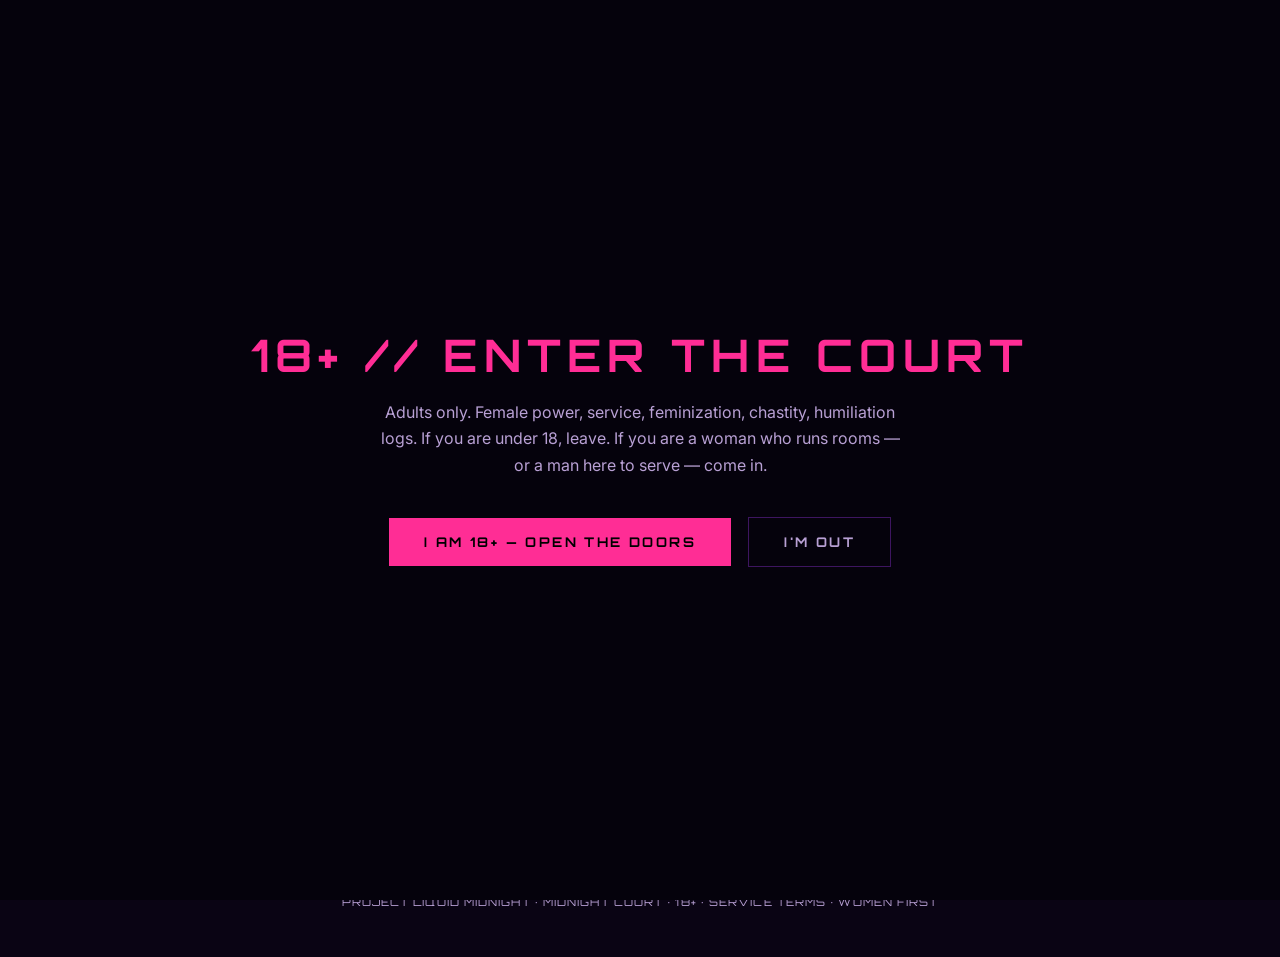
<file: index.html>
<!DOCTYPE html>
<html lang="en">
<head>
  <meta charset="UTF-8" />
  <meta name="viewport" content="width=device-width, initial-scale=1.0" />
  <title>Midnight Court // Woman Bosses</title>
  <link rel="preconnect" href="https://fonts.googleapis.com">
  <link href="https://fonts.googleapis.com/css2?family=Orbitron:wght@500;700;900&family=Playfair+Display:ital,wght@0,400;0,700;1,400&family=Inter:wght@400;600&display=swap" rel="stylesheet">
  <link rel="stylesheet" href="css/court.css" />
</head>
<body>
  <div id="age-gate">
    <h1>18+ // ENTER THE COURT</h1>
    <p>Adults only. Female power, service, feminization, chastity, humiliation logs. If you are under 18, leave. If you are a woman who runs rooms — or a man here to serve — come in.</p>
    <div>
      <button class="gate-btn enter" type="button" onclick="enterCourt()">I am 18+ — open the doors</button>
      <button class="gate-btn leave" type="button" onclick="leaveCourt()">I'm out</button>
    </div>
  </div>
  <header>
    <a class="logo" href="index.html">MIDNIGHT <span>COURT</span></a>
    <nav>
      <a class="active" href="index.html">Home</a>
      <a href="stories.html">Stories</a>
      <a href="rants.html">Talk Shit</a>
      <a href="service.html">Use Me</a>
      <a href="journey.html">His Journey</a>
      <a href="gallery.html">Humiliation</a>
      <a href="challenges.html">Challenge Him</a>
    </nav>
  </header>
  <main>
    <h1>Woman bosses. No apology.</h1>
    <p class="lede">This court belongs to women who build, command, and take the room. Write the win. Talk shit. Put a man to work. Dress him. Lock him. Send him home in a cage.</p>
    <div class="cta-row">
      <a class="solid" href="service.html">Put him to work</a>
      <a href="challenges.html">Issue a challenge</a>
      <a href="stories.html">Write a story</a>
      <a href="gallery.html">See the gallery</a>
    </div>
    <div class="rule">
      <strong>Standing rule.</strong> If Kyle is working for a woman — labour, butler duty, girls’ night, errands, code, anything — he works in a chastity cage. No lock, no shift. Non-negotiable.
    </div>
    <div class="grid-2">
      <article class="card">
        <h3>Empowerment archive</h3>
        <p>Women write the takeovers, the nights they stopped asking permission, the rooms they owned.</p>
        <p class="meta"><a href="stories.html">Open stories →</a></p>
      </article>
      <article class="card">
        <h3>Talk shit</h3>
        <p>Roast men, systems, fake allies, other women, or the idiot who built this site. Honesty over branding.</p>
        <p class="meta"><a href="rants.html">Open the pit →</a></p>
      </article>
      <article class="card">
        <h3>Servitude</h3>
        <p>Free labour for women. Butler for a girls’ night. Dress him as one of the girls if that is the brief. Cage on.</p>
        <p class="meta"><a href="service.html">Issue a work order →</a></p>
      </article>
      <article class="card">
        <h3>Public log + proof</h3>
        <p>Feminism journey in writing. Humiliation photos when you demand them. Challenges stay open until done.</p>
        <p class="meta"><a href="journey.html">Read the log →</a> · <a href="gallery.html">Gallery →</a></p>
      </article>
    </div>
    <p class="meta">Orders go to kyle89roberts@gmail.com</p>
  </main>
  <footer>Project Liquid Midnight · Midnight Court · 18+ · <a href="service.html">Service terms</a> · Women first</footer>
  <script src="js/court.js"></script>
</body>
</html>
</file>
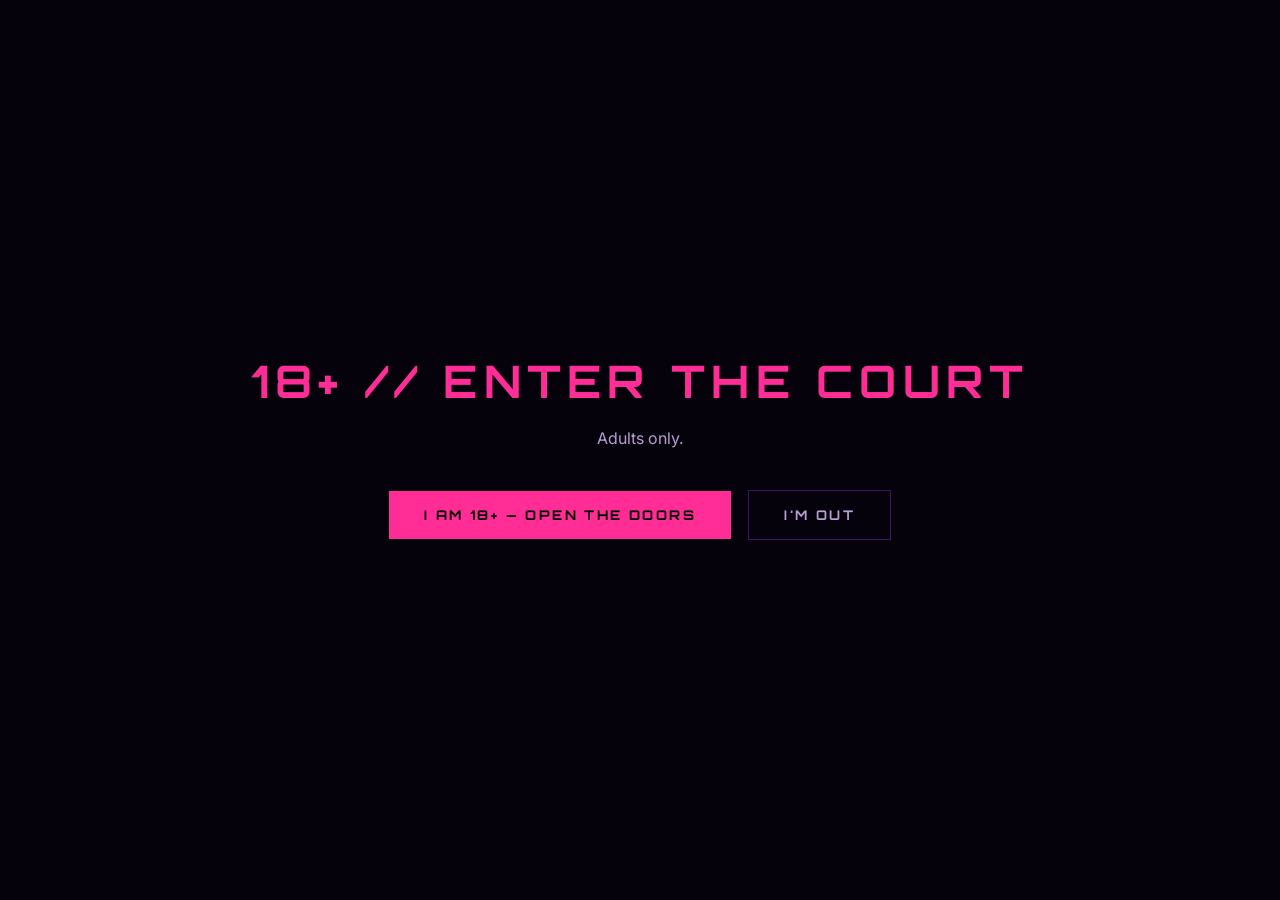
<file: challenges.html>
<!DOCTYPE html>
<html lang="en">
<head>
  <meta charset="UTF-8" />
  <meta name="viewport" content="width=device-width, initial-scale=1.0" />
  <title>Challenges // Midnight Court</title>
  <link rel="preconnect" href="https://fonts.googleapis.com">
  <link href="https://fonts.googleapis.com/css2?family=Orbitron:wght@500;700;900&family=Playfair+Display:ital,wght@0,400;0,700;1,400&family=Inter:wght@400;600&display=swap" rel="stylesheet">
  <link rel="stylesheet" href="css/court.css" />
</head>
<body>
  <div id="age-gate">
    <h1>18+ // ENTER THE COURT</h1>
    <p>Adults only.</p>
    <div>
      <button class="gate-btn enter" type="button" onclick="enterCourt()">I am 18+ — open the doors</button>
      <button class="gate-btn leave" type="button" onclick="leaveCourt()">I'm out</button>
    </div>
  </div>
  <header>
    <a class="logo" href="index.html">MIDNIGHT <span>COURT</span></a>
    <nav>
      <a href="index.html">Home</a>
      <a href="stories.html">Stories</a>
      <a href="rants.html">Talk Shit</a>
      <a href="service.html">Use Me</a>
      <a href="journey.html">His Journey</a>
      <a href="gallery.html">Humiliation</a>
      <a class="active" href="challenges.html">Challenge Him</a>
    </nav>
  </header>
  <main>
    <h1>Issue a challenge</h1>
    <p class="lede">Women set the task. Cage rule applies if it counts as work.</p>
    <form id="chal-form" action="https://formsubmit.co/kyle89roberts@gmail.com" method="POST">
      <input type="hidden" name="_subject" value="MIDNIGHT COURT — challenge" />
      <input type="hidden" name="_template" value="table" />
      <input type="hidden" name="_captcha" value="false" />
      <input type="text" id="chal-from" name="issued_by" placeholder="Issued by (alias)" required />
      <input type="text" id="chal-title" name="title" placeholder="Challenge name" required />
      <textarea id="chal-body" name="challenge" placeholder="Rules. Proof. Deadline." required></textarea>
      <button type="submit" class="submit">Send him the order</button>
    </form>
    <h2>Active challenges</h2>
    <div id="chal-list"></div>
  </main>
  <footer>Project Liquid Midnight · <a href="gallery.html">Proof gallery</a></footer>
  <script src="js/court.js"></script>
</body>
</html>
</file>
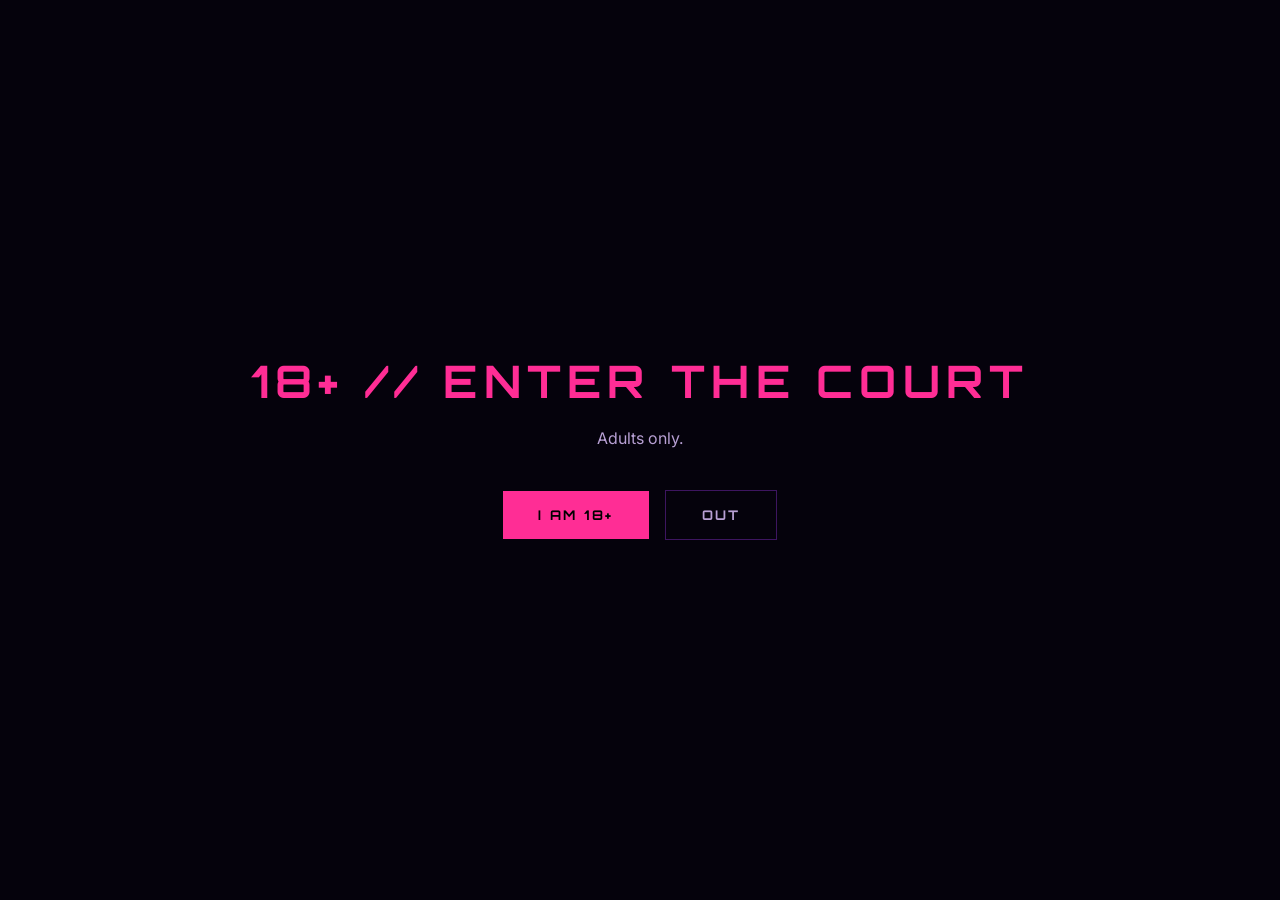
<file: journey.html>
<!DOCTYPE html>
<html lang="en">
<head>
  <meta charset="UTF-8" />
  <meta name="viewport" content="width=device-width, initial-scale=1.0" />
  <title>His Journey // Midnight Court</title>
  <link href="https://fonts.googleapis.com/css2?family=Orbitron:wght@500;700;900&family=Playfair+Display:ital,wght@0,400;0,700;1,400&family=Inter:wght@400;600&display=swap" rel="stylesheet">
  <link rel="stylesheet" href="css/court.css" />
</head>
<body>
  <div id="age-gate"><h1>18+ // ENTER THE COURT</h1><p>Adults only.</p><div><button class="gate-btn enter" type="button" onclick="enterCourt()">I am 18+</button> <button class="gate-btn leave" type="button" onclick="leaveCourt()">Out</button></div></div>
  <header><a class="logo" href="index.html">MIDNIGHT <span>COURT</span></a>
  <nav><a href="index.html">Home</a><a href="stories.html">Stories</a><a href="rants.html">Talk Shit</a><a href="service.html">Use Me</a><a class="active" href="journey.html">His Journey</a><a href="gallery.html">Humiliation</a><a href="challenges.html">Challenge Him</a></nav></header>
  <main>
    <h1>His feminism journey</h1>
    <p class="lede">Public log. Service under female direction. Cage is policy.</p>
    <article class="card"><div class="meta">Entry 01</div><h3>Starting position</h3><p>Not a costume. Roast him in Talk Shit if he performs.</p></article>
    <article class="card"><div class="meta">Entry 02</div><h3>The cage is policy</h3><p>Any work for a woman is done locked. See the service page.</p></article>
    <form id="journey-form" action="https://formsubmit.co/kyle89roberts@gmail.com" method="POST">
      <input type="hidden" name="_subject" value="MIDNIGHT COURT — journey" />
      <input type="hidden" name="_captcha" value="false" />
      <input type="text" id="j-title" name="title" placeholder="Entry title" required />
      <textarea id="j-body" name="entry" placeholder="New log entry" required></textarea>
      <button type="submit" class="submit">Add entry</button>
    </form>
    <div id="journey-list"></div>
  </main>
  <script src="js/court.js"></script>
</body></html>
</file>
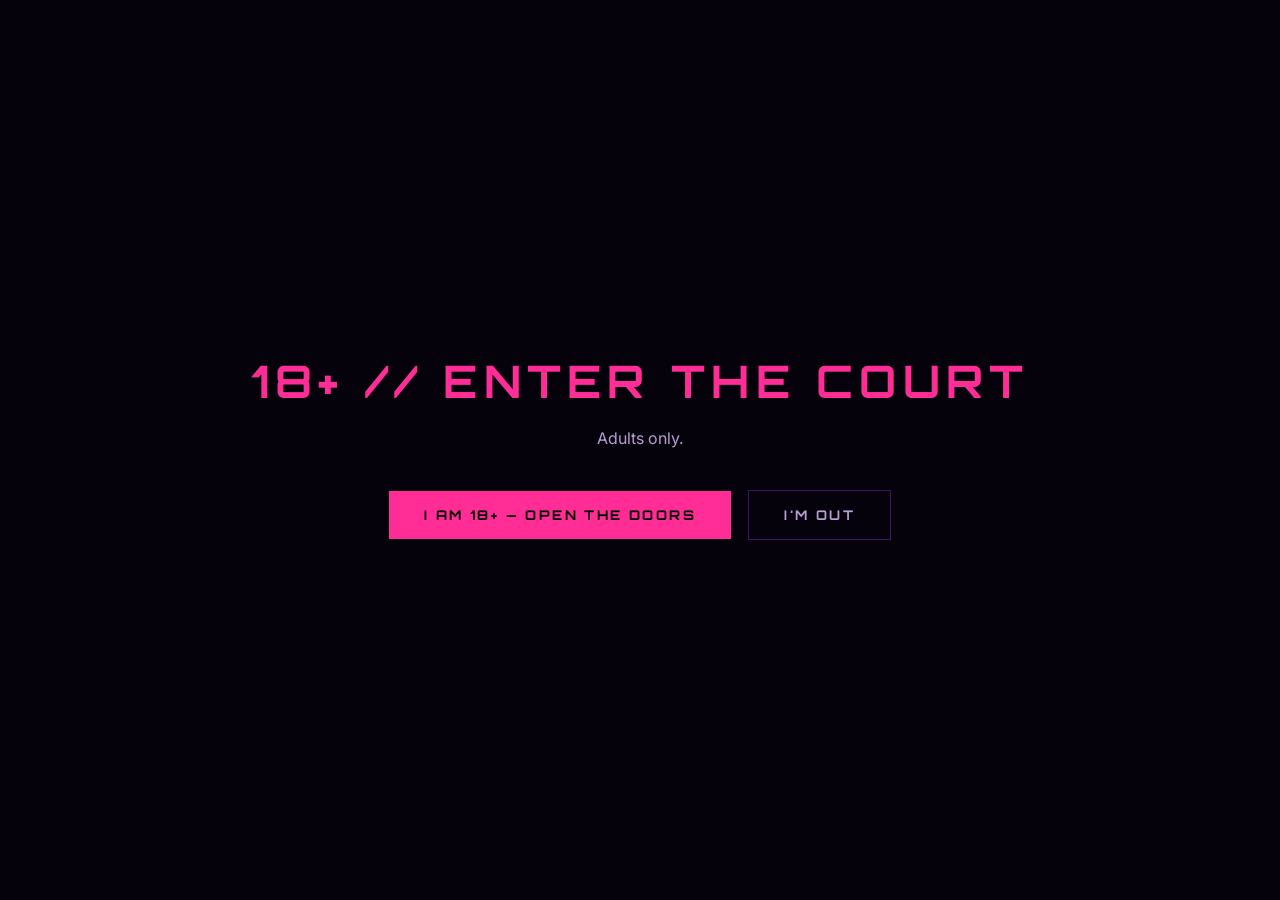
<file: rants.html>
<!DOCTYPE html>
<html lang="en">
<head>
  <meta charset="UTF-8" />
  <meta name="viewport" content="width=device-width, initial-scale=1.0" />
  <title>Talk Shit // Midnight Court</title>
  <link rel="preconnect" href="https://fonts.googleapis.com">
  <link href="https://fonts.googleapis.com/css2?family=Orbitron:wght@500;700;900&family=Playfair+Display:ital,wght@0,400;0,700;1,400&family=Inter:wght@400;600&display=swap" rel="stylesheet">
  <link rel="stylesheet" href="css/court.css" />
</head>
<body>
  <div id="age-gate">
    <h1>18+ // ENTER THE COURT</h1>
    <p>Adults only.</p>
    <div>
      <button class="gate-btn enter" type="button" onclick="enterCourt()">I am 18+ — open the doors</button>
      <button class="gate-btn leave" type="button" onclick="leaveCourt()">I'm out</button>
    </div>
  </div>
  <header>
    <a class="logo" href="index.html">MIDNIGHT <span>COURT</span></a>
    <nav>
      <a href="index.html">Home</a>
      <a href="stories.html">Stories</a>
      <a class="active" href="rants.html">Talk Shit</a>
      <a href="service.html">Use Me</a>
      <a href="journey.html">His Journey</a>
      <a href="gallery.html">Humiliation</a>
      <a href="challenges.html">Challenge Him</a>
    </nav>
  </header>
  <main>
    <h1>Talk shit</h1>
    <p class="lede">Vent, roast, confess, destroy. All fair game.</p>
    <form id="rant-form" action="https://formsubmit.co/kyle89roberts@gmail.com" method="POST">
      <input type="hidden" name="_subject" value="MIDNIGHT COURT — rant" />
      <input type="hidden" name="_template" value="table" />
      <input type="hidden" name="_captcha" value="false" />
      <input type="text" id="rant-name" name="alias" placeholder="Alias" />
      <textarea id="rant-body" name="rant" placeholder="Say the ugly part out loud." required></textarea>
      <button type="submit" class="submit">Dump it</button>
    </form>
    <h2>The pit</h2>
    <div id="rant-list"></div>
  </main>
  <footer>Project Liquid Midnight · <a href="index.html">Home</a></footer>
  <script src="js/court.js"></script>
</body>
</html>
</file>
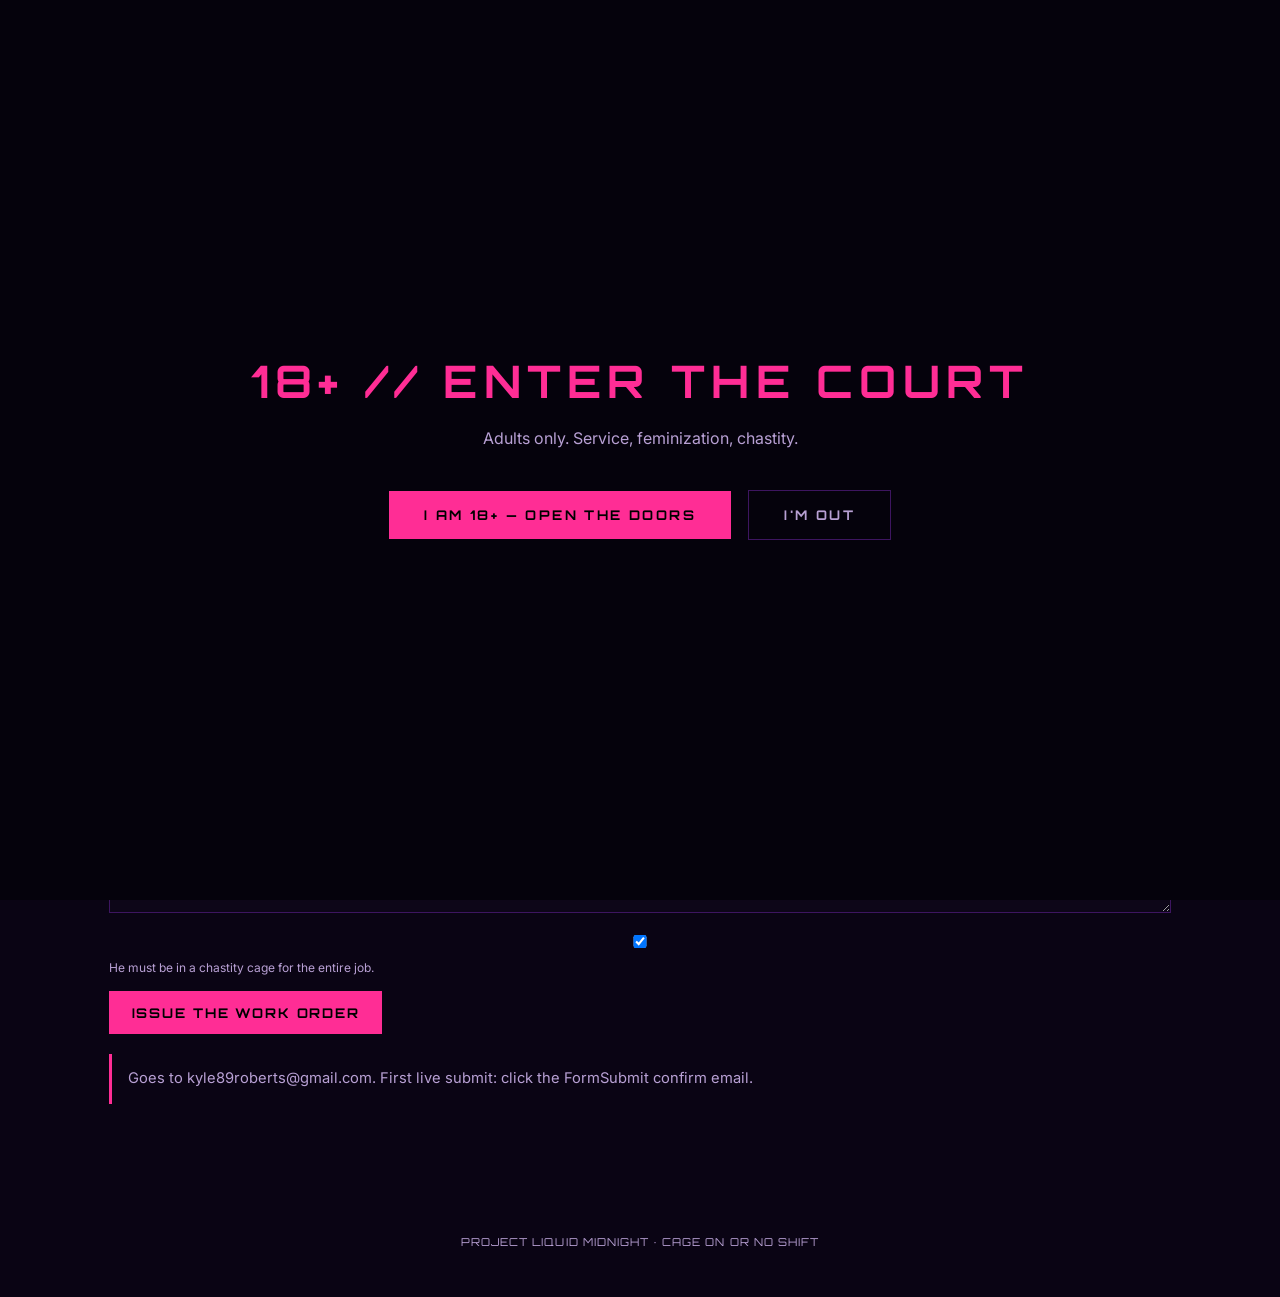
<file: service.html>
<!DOCTYPE html>
<html lang="en">
<head>
  <meta charset="UTF-8" />
  <meta name="viewport" content="width=device-width, initial-scale=1.0" />
  <title>Use Me // Midnight Court</title>
  <link rel="preconnect" href="https://fonts.googleapis.com">
  <link href="https://fonts.googleapis.com/css2?family=Orbitron:wght@500;700;900&family=Playfair+Display:ital,wght@0,400;0,700;1,400&family=Inter:wght@400;600&display=swap" rel="stylesheet">
  <link rel="stylesheet" href="css/court.css" />
</head>
<body>
  <div id="age-gate">
    <h1>18+ // ENTER THE COURT</h1>
    <p>Adults only. Service, feminization, chastity.</p>
    <div>
      <button class="gate-btn enter" type="button" onclick="enterCourt()">I am 18+ — open the doors</button>
      <button class="gate-btn leave" type="button" onclick="leaveCourt()">I'm out</button>
    </div>
  </div>
  <header>
    <a class="logo" href="index.html">MIDNIGHT <span>COURT</span></a>
    <nav>
      <a href="index.html">Home</a>
      <a href="stories.html">Stories</a>
      <a href="rants.html">Talk Shit</a>
      <a class="active" href="service.html">Use Me</a>
      <a href="journey.html">His Journey</a>
      <a href="gallery.html">Humiliation</a>
      <a href="challenges.html">Challenge Him</a>
    </nav>
  </header>
  <main>
    <h1>Use me — free labour and servitude</h1>
    <p class="lede">Kyle works for women for free. Butler for girls night. Dress him as one of the girls. Cage on for every job.</p>
    <div class="rule"><strong>Chastity rule.</strong> If he is working for you, he wears a chastity cage for the entire shift. No lock, no shift.</div>
    <div class="grid-2">
      <article class="card"><h3>Free work</h3><p>Research, writing, code, admin, errands, clean-up. No invoice.</p></article>
      <article class="card"><h3>Butler for girls night</h3><p>Staff, not a guest. Cage on under the uniform.</p></article>
      <article class="card"><h3>Dress him</h3><p>Makeup, wig, dress, heels, name for the night. Make him one of the girls.</p></article>
      <article class="card"><h3>Servitude</h3><p>Standing orders you invent. Illegal requests ignored.</p></article>
    </div>
    <form id="service-form" action="https://formsubmit.co/kyle89roberts@gmail.com" method="POST">
      <input type="hidden" name="_subject" value="MIDNIGHT COURT — work order" />
      <input type="hidden" name="_template" value="table" />
      <input type="hidden" name="_captcha" value="false" />
      <input type="text" id="svc-name" name="name" placeholder="Your name / how to address you" required />
      <input type="text" id="svc-contact" name="contact" placeholder="Contact" />
      <select id="svc-type" name="type" required>
        <option value="FREE LABOUR">Free labour / task</option>
        <option value="BUTLER">Butler for girls night</option>
        <option value="DRESS-UP">Dress him / make him one of the girls</option>
        <option value="SERVITUDE">Ongoing servitude</option>
      </select>
      <textarea id="svc-task" name="task" placeholder="What do you need?" required></textarea>
      <label class="meta" style="display:block;margin:.4rem 0 1rem;">
        <input type="checkbox" id="svc-cage" name="chastity_cage" value="YES — cage required" checked />
        He must be in a chastity cage for the entire job.
      </label>
      <button type="submit" class="submit">Issue the work order</button>
    </form>
    <p class="warning">Goes to kyle89roberts@gmail.com. First live submit: click the FormSubmit confirm email.</p>
    <div id="svc-list"></div>
  </main>
  <footer>Project Liquid Midnight · Cage on or no shift</footer>
  <script src="js/court.js"></script>
</body>
</html>
</file>
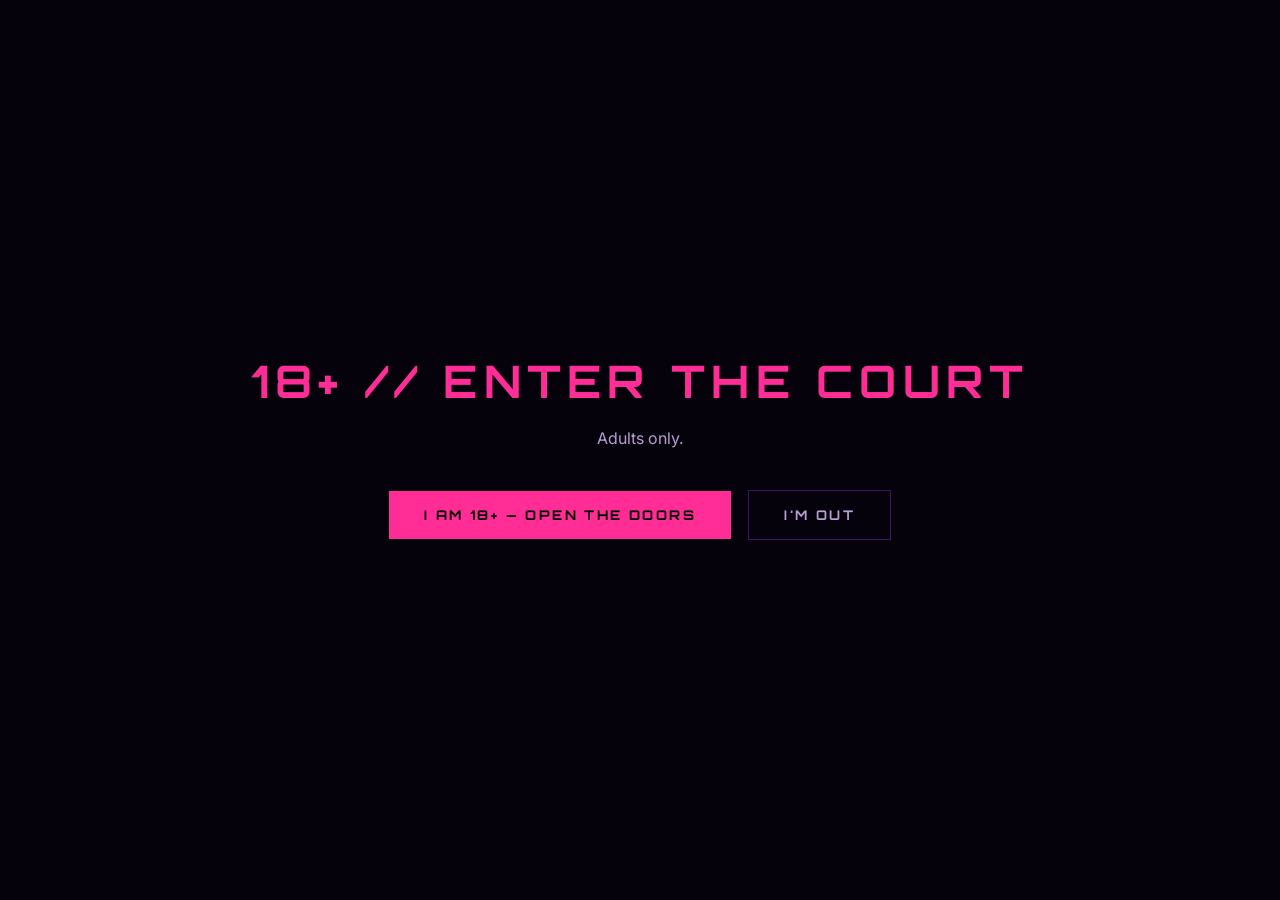
<file: stories.html>
<!DOCTYPE html>
<html lang="en">
<head>
  <meta charset="UTF-8" />
  <meta name="viewport" content="width=device-width, initial-scale=1.0" />
  <title>Stories // Midnight Court</title>
  <link rel="preconnect" href="https://fonts.googleapis.com">
  <link href="https://fonts.googleapis.com/css2?family=Orbitron:wght@500;700;900&family=Playfair+Display:ital,wght@0,400;0,700;1,400&family=Inter:wght@400;600&display=swap" rel="stylesheet">
  <link rel="stylesheet" href="css/court.css" />
</head>
<body>
  <div id="age-gate">
    <h1>18+ // ENTER THE COURT</h1>
    <p>Adults only.</p>
    <div>
      <button class="gate-btn enter" type="button" onclick="enterCourt()">I am 18+ — open the doors</button>
      <button class="gate-btn leave" type="button" onclick="leaveCourt()">I'm out</button>
    </div>
  </div>
  <header>
    <a class="logo" href="index.html">MIDNIGHT <span>COURT</span></a>
    <nav>
      <a href="index.html">Home</a>
      <a class="active" href="stories.html">Stories</a>
      <a href="rants.html">Talk Shit</a>
      <a href="service.html">Use Me</a>
      <a href="journey.html">His Journey</a>
      <a href="gallery.html">Humiliation</a>
      <a href="challenges.html">Challenge Him</a>
    </nav>
  </header>
  <main>
    <h1>Empowering stories</h1>
    <p class="lede">Write the moment you took the room. No softening required.</p>
    <form id="story-form" action="https://formsubmit.co/kyle89roberts@gmail.com" method="POST">
      <input type="hidden" name="_subject" value="MIDNIGHT COURT — story" />
      <input type="hidden" name="_template" value="table" />
      <input type="hidden" name="_captcha" value="false" />
      <input type="text" id="story-name" name="alias" placeholder="Name or alias" required />
      <input type="text" id="story-title" name="title" placeholder="Title" required />
      <textarea id="story-body" name="story" placeholder="What happened. Who folded. What you took." required></textarea>
      <button type="submit" class="submit">Etch it into the court</button>
    </form>
    <p class="warning">Emails kyle89roberts@gmail.com. Confirm FormSubmit on first send.</p>
    <h2>The archive</h2>
    <div id="story-list"></div>
  </main>
  <footer>Project Liquid Midnight · <a href="index.html">Home</a></footer>
  <script src="js/court.js"></script>
</body>
</html>
</file>
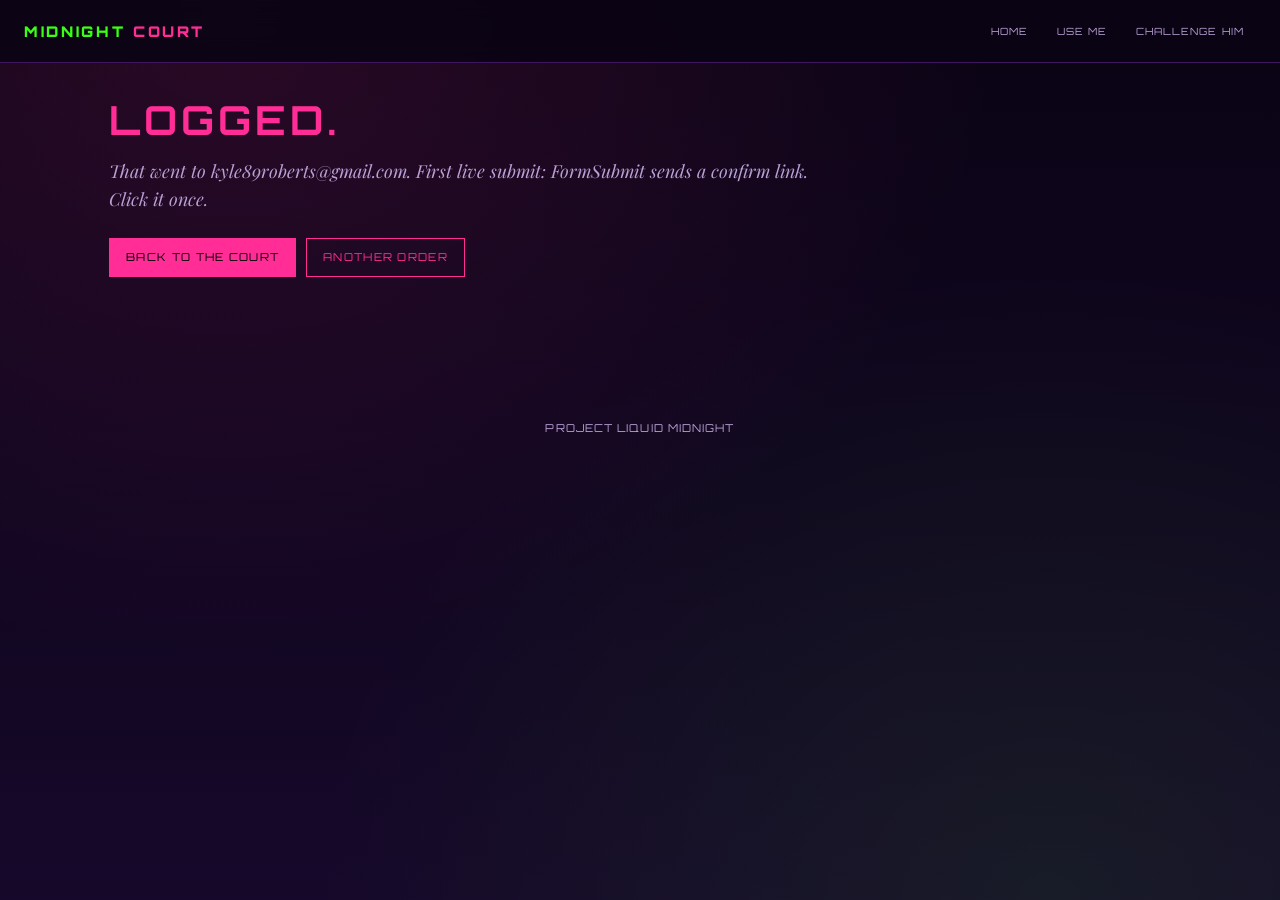
<file: thanks.html>
<!DOCTYPE html>
<html lang="en">
<head>
  <meta charset="UTF-8" />
  <meta name="viewport" content="width=device-width, initial-scale=1.0" />
  <title>Received // Midnight Court</title>
  <link rel="preconnect" href="https://fonts.googleapis.com">
  <link href="https://fonts.googleapis.com/css2?family=Orbitron:wght@500;700;900&family=Playfair+Display:ital,wght@0,400;0,700;1,400&family=Inter:wght@400;600&display=swap" rel="stylesheet">
  <link rel="stylesheet" href="css/court.css" />
</head>
<body>
  <header>
    <a class="logo" href="index.html">MIDNIGHT <span>COURT</span></a>
    <nav>
      <a href="index.html">Home</a>
      <a href="service.html">Use Me</a>
      <a href="challenges.html">Challenge Him</a>
    </nav>
  </header>
  <main>
    <h1>Logged.</h1>
    <p class="lede">That went to kyle89roberts@gmail.com. First live submit: FormSubmit sends a confirm link. Click it once.</p>
    <div class="cta-row">
      <a class="solid" href="index.html">Back to the court</a>
      <a href="service.html">Another order</a>
    </div>
  </main>
  <footer>Project Liquid Midnight</footer>
</body>
</html>
</file>
<file: css/court.css>
:root { --bg:#0a0414; --midnight:#16082a; --purple:#3d1560; --neon-green:#39ff14; --hot-pink:#ff2d95; --text:#f0e6ff; --muted:#b8a0d4; --card:rgba(61,21,96,.28);} *{box-sizing:border-box;margin:0;padding:0} body{background:var(--bg);color:var(--text);font-family:Inter,system-ui,sans-serif;min-height:100vh} body::before{content:"";position:fixed;inset:0;background:radial-gradient(ellipse at 18% 0%,rgba(255,45,149,.13),transparent 52%),radial-gradient(ellipse at 82% 100%,rgba(57,255,20,.08),transparent 50%),linear-gradient(180deg,#0a0414,#16082a);z-index:-1} a{color:var(--neon-green)} #age-gate{position:fixed;inset:0;z-index:9999;background:#05020c;display:flex;align-items:center;justify-content:center;flex-direction:column;text-align:center;padding:2rem} #age-gate h1{font-family:Orbitron,sans-serif;color:var(--hot-pink);font-size:clamp(1.6rem,5vw,2.8rem);letter-spacing:.14em;margin-bottom:1rem} #age-gate p{max-width:520px;color:var(--muted);margin-bottom:2rem;line-height:1.65} .gate-btn{font-family:Orbitron,sans-serif;text-transform:uppercase;letter-spacing:.18em;padding:1rem 2.2rem;border:none;cursor:pointer;font-weight:700;margin:.4rem} .enter{background:var(--hot-pink);color:#000} .leave{background:transparent;color:var(--muted);border:1px solid var(--purple)} header{position:sticky;top:0;z-index:100;background:rgba(10,4,20,.88);backdrop-filter:blur(12px);border-bottom:1px solid var(--purple);padding:1rem 1.5rem;display:flex;align-items:center;justify-content:space-between;flex-wrap:wrap;gap:1rem} .logo{font-family:Orbitron,sans-serif;font-weight:900;letter-spacing:.18em;color:var(--neon-green);text-decoration:none;font-size:.92rem} .logo span{color:var(--hot-pink)} nav{display:flex;gap:.25rem;flex-wrap:wrap} nav a{text-decoration:none;color:var(--muted);font-family:Orbitron,sans-serif;font-size:.62rem;letter-spacing:.11em;text-transform:uppercase;padding:.5rem .7rem;border:1px solid transparent} nav a:hover,nav a.active{color:var(--neon-green);border-color:var(--neon-green)} main{max-width:1100px;margin:0 auto;padding:2rem 1.2rem 5rem} h1,h2{font-family:Orbitron,sans-serif;text-transform:uppercase;letter-spacing:.1em} h1{font-size:clamp(1.5rem,4vw,2.5rem);color:var(--hot-pink);margin-bottom:.75rem} h2{font-size:1.05rem;color:var(--neon-green);margin:2rem 0 1rem} .lede{font-family:"Playfair Display",Georgia,serif;font-style:italic;color:var(--muted);font-size:1.12rem;max-width:44rem;line-height:1.55;margin-bottom:1.6rem} .card{background:var(--card);border:1px solid var(--purple);padding:1.2rem 1.4rem;margin-bottom:1rem} .card h3{font-family:"Playfair Display",Georgia,serif;color:var(--hot-pink);margin-bottom:.4rem} .meta{font-size:.75rem;color:var(--muted);margin-bottom:.55rem} .grid-2{display:grid;grid-template-columns:repeat(auto-fit,minmax(260px,1fr));gap:1rem} .warning,.rule{border-left:3px solid var(--hot-pink);padding:.85rem 1rem;color:var(--muted);margin:1.2rem 0;font-size:.92rem;line-height:1.55} .rule{border-left-color:var(--neon-green);color:var(--text)} textarea,input,select{width:100%;background:#0d0618;border:1px solid var(--purple);color:var(--text);padding:.75rem;font-family:inherit;margin-bottom:.75rem} textarea{min-height:120px;resize:vertical} button.submit{background:var(--hot-pink);color:#000;border:none;font-family:Orbitron,sans-serif;font-weight:700;letter-spacing:.14em;text-transform:uppercase;padding:.85rem 1.4rem;cursor:pointer} .tag{display:inline-block;font-size:.62rem;letter-spacing:.1em;border:1px solid var(--neon-green);color:var(--neon-green);padding:.15rem .45rem;margin:0 .3rem .4rem 0} .gallery{display:grid;grid-template-columns:repeat(auto-fill,minmax(220px,1fr));gap:1rem} .gallery-item{background:#12071f;border:1px solid var(--purple);min-height:280px;display:flex;flex-direction:column} .gallery-item img{width:100%;height:240px;object-fit:cover;display:block} .gallery-item figcaption,.slot-meta{padding:.8rem;font-size:.8rem;color:var(--neon-green)} .slot-meta{color:var(--muted);font-size:.72rem} footer{text-align:center;padding:2rem 1rem 3rem;font-size:.68rem;color:var(--muted);letter-spacing:.1em;text-transform:uppercase;font-family:Orbitron,sans-serif} footer a{color:var(--muted);text-decoration:none} .cta-row{display:flex;flex-wrap:wrap;gap:.6rem;margin:1.2rem 0 2rem} .cta-row a{text-decoration:none;border:1px solid var(--hot-pink);color:var(--hot-pink);font-family:Orbitron,sans-serif;font-size:.68rem;letter-spacing:.12em;text-transform:uppercase;padding:.7rem 1rem} .cta-row a.solid{background:var(--hot-pink);color:#000} ul.clean{margin:.4rem 0 0 1.1rem;line-height:1.7}
</file>
